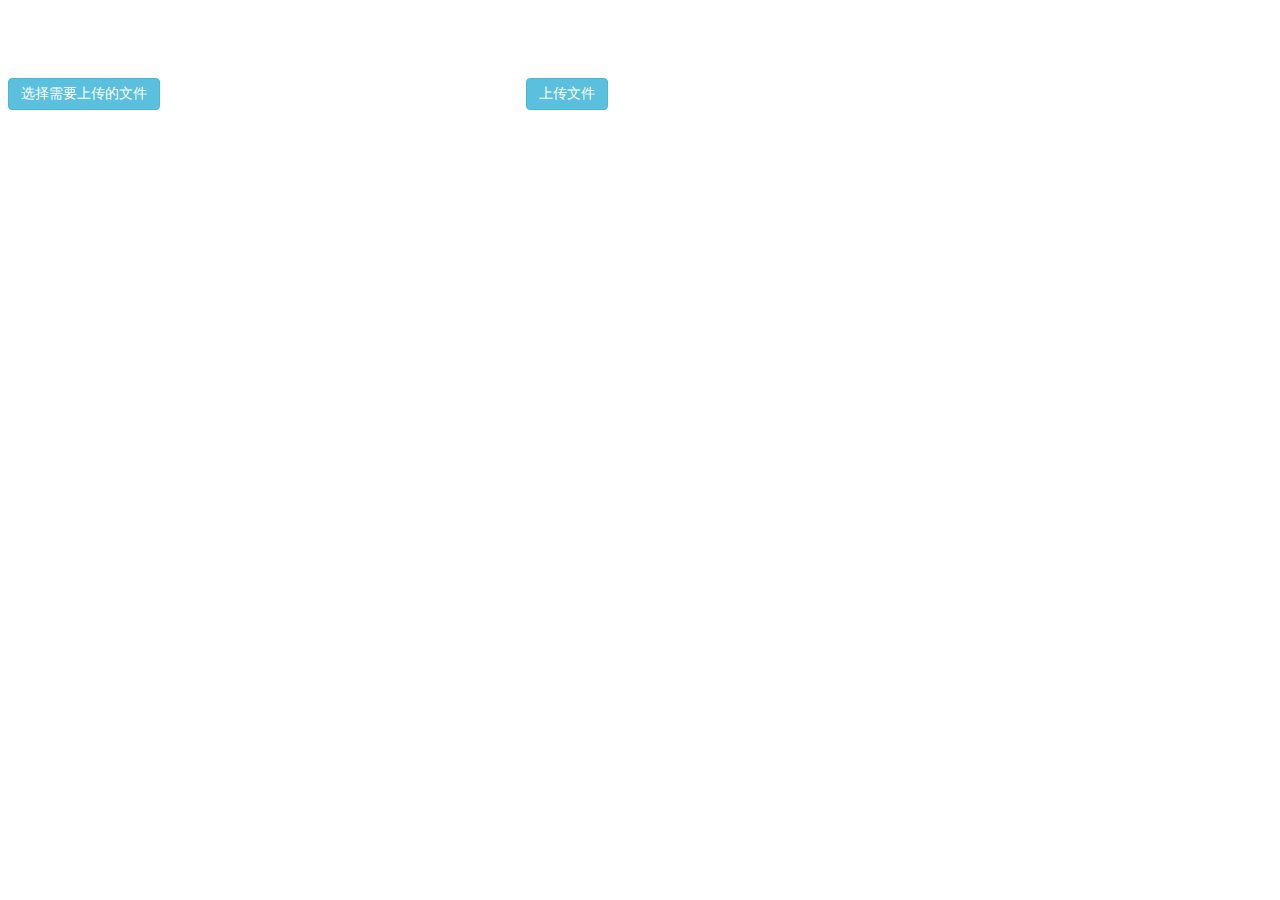
<file: HTML5-fileUpload/index.html>
<!DOCTYPE html>
<html>
	<head>
		<meta charset="UTF-8">
		<title>示例</title>
		<link href="css/HTML5-fileUpload.css" rel="stylesheet" />
		<script src="js/spark-md5.min.js"></script>
	</head>
	<style>body{padding-top: 70px;}</style>
	<body>
		<div id="upWorkFileBox"></div>
	<script src="js/html5_upload_resume_from_breakpoint.js"></script>
	<script>
		var upWorkFile = new UploadJS({
			upWorkFileBox : document.getElementById("upWorkFileBox"),
			fileMD5Qurey : "PHPsystem/fileMD5Qurey.php",
			formAction : "PHPsystem/fileUpload.php",
			mergeFilesAction : "PHPsystem/mergeFiles.php",
			fileChunk : 2*1024*1024
		});
		upWorkFile.ready();
	</script>
	</body>
</html>
</file>
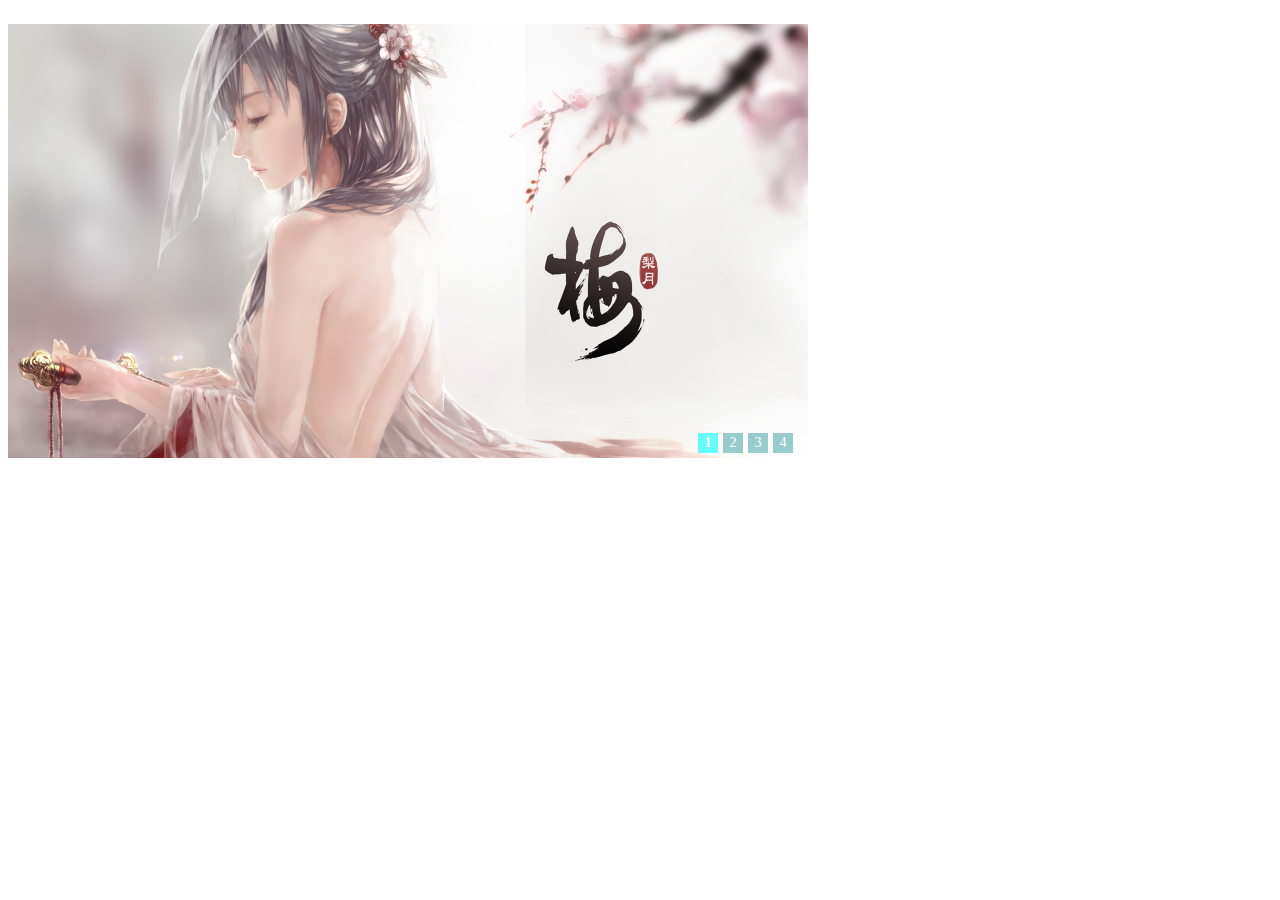
<file: imageCarousel/index.html>
<!DOCTYPE html>
<html lang="zh-CN">
<head>
	<meta charset="UTF-8">
	<title>轮播图示例</title>
	<link rel="stylesheet" href="css/imageCarousel.css">
	<script src="js/imageCarousel.js"></script>
	<style>
		#demo{width: 800px;height: 450px;}
	</style>
</head>
<body>
	<div id="demo"></div>
	<script>
		var demo = new ImageCarousel({
			dom : document.getElementById("demo"),
			imageList : ["images/1.jpg","images/2.jpg","images/3.jpg","images/4.jpg"],
			hrefList : ["###","###","###","###"],
			titleList : ["这是第一张图片","这是第二张图片","这是第三张图片","这是第四张图片"],
			path : "left",
			speed : 1000,
			sleep :2000,
			titleType : "hide",
			animationType : "CSS"
		});
		console.log(demo);
		demo.ready();
		demo.carousel("start");
	</script>
</body>
</html>
</file>
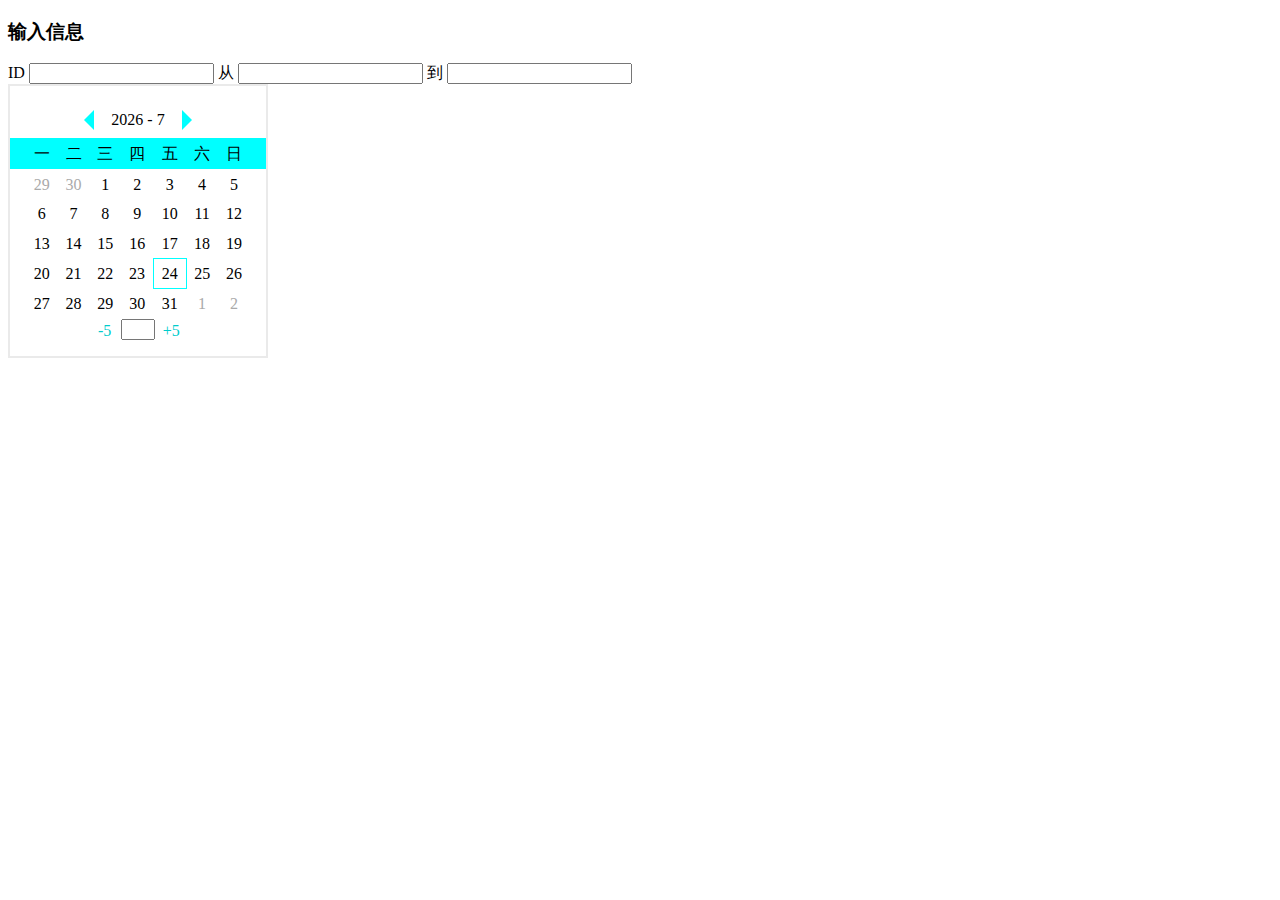
<file: inputTime/index.html>
<!DOCTYPE html>
<html>
	<head>
		<meta charset="UTF-8">
		<title>编辑时间</title>
		<link href="css/public.css" rel="stylesheet" />
	</head>
	<body>
		<div class="curriculumInfo panel panel-primary">
	    	<div class="panel-heading">
	    		<h3 class="panel-title">输入信息</h3>
	    	</div>
	    	<div>
	    		<span>ID</span>
	    		<input id="workID" type="text" autocomplete="off" />
	    		<span>从</span>
	    		<input id="time" type="text" autocomplete="off" />
	    		<span>到</span>
	    		<input id="time2" type="text" autocomplete="off" />
	    	</div>
	    </div>
	<script>
		var InputDate = (function(){
			var UI = (function(){
				var DOM = null,
					html = ['<span><a href="javascript:;" id="lastMonth" data-type="last"></a> <span id="nowMonth">--/--</span>',
							'<a href="javascript:;" id="nextMonth" data-type="next"></a></span><div class="line"></div>',
				    		'<table>',
				    			'<tr>',
				    				'<td>一</td><td>二</td><td>三</td><td>四</td><td>五</td><td>六</td><td>日</td>',
				    			'</tr>'
				    		].join("");
				html += createDay(35);
				function createDay(end){
					var html = '';
					for(var i = 0;i < end; i++){
						if(i%7 == 0){
							html += '<tr>';
						}
						html += '<td id="day'+ i +'" data-type="day"></td>';
						if(i%7 == 6){
							html += '</tr>';
						}
					}
					return html;
				}
				var create = function(){
					var inputDate = document.createElement('div');
					inputDate.id = 'inputDate';
					inputDate.innerHTML = html;
					var inputTime = document.createElement('div');
					inputTime.id = 'inputTime';
					inputTime.innerHTML = '<span><a href="javascript:;">-5 </a><input type="text"><a href="javascript:;">+5</a></span>';
					inputDate.appendChild(inputTime);
					DOM = inputDate;
					return inputDate;
				}
				return (function(){
					if(DOM === null){
						var dom = create();
						//dom.style.display = "none";
						return document.body.appendChild(dom);
					}else{
						return DOM;
					}
				})();
			})(); // UI end
			var dayList = (function(){
				var list = []; //存放着35个用于显示天数的 DOM
				var init = function(obj){
					list.push(obj);
				}
				var update = function(index,n){ //负责操作 dom 的内容
					if(!list.length > 0 || index >= 35){
						return;
					}
					return list[index].innerText = n; //能不用 innerHTML 就别用
				}
				var changeStyle = function(index,className){
					if(index < 35){
						list[index].className = className;
					}
				}
				return {
					init : init,
					update : update,
					changeStyle : changeStyle
				};
			})();
			var time = {}; //存放显示日历时所需要的时间数据
			var computeTime = function(){
				time.lastMD = new Date(time.year,time.month,0).getDate(); //上个月共有几天
				time.nowMD =  new Date(time.year,time.month+1,0).getDate(); //本月共有几天
				time.monthStart = new Date(time.year,time.month,1).getDay(); //本月1号是星期几(0 - 6)
				if(time.monthStart === 0){
					time.monthStart = 7;
				}
			}
			var init = function(){
				time.year = new Date().getFullYear();
				time.month = new Date().getMonth();
				time.day = new Date().getDate();
				setTimeout(function(){
					for(var i = 0;i < 35; i++){ //初始化 dayList
						dayList.init(document.getElementById("day"+i));
					}
					command();
				},0);
			};
			var depict = function(){ //负责描述35天具体是几号
				for(var i = 0; i < time.monthStart -1; i++){ //填充上月
					dayList.update(i,time.lastMD -(time.monthStart - i) + 2);
					dayList.changeStyle(i,"gray");
				}
				for(var i = time.monthStart -1 ; i < time.nowMD + time.monthStart ; i++){ //填充本月
					dayList.update(i,i - time.monthStart + 2);
					dayList.changeStyle(i,"");
				}
				for(var i = time.nowMD + time.monthStart -1; i < 35; i++){ //填充下月
					dayList.update(i,i - time.nowMD - time.monthStart + 2);
					dayList.changeStyle(i,"gray");
				}
				
			};
			var depictTitle = (function(){
				var nowMD_DOM = document.getElementById('nowMonth');
				return function(){
					nowMD_DOM.innerText = time.year +' - '+ (time.month + 1) + ' ';
					return;
				}
			})();
			function command(){
				setTimeout(function(){
					computeTime();
					depict();
					depictTitle();
					if(time.month === new Date().getMonth()){
						dayList.changeStyle(time.day - 1,"blueBorder");
					}
				},0);
			}
			var cutover = function(n){ // -1 or 0 or 1
				time.month += n;
				if(time.month > 11){
					time.month = 0;
					time.year++;
				}
				if(time.month < 0){
					time.month = 11;
					time.year--;
				}
				command();
				//console.log(time.year,time.month+1);
			}
			var exportTime = (function(){
				var exportDOM = null;
				var setDOM = function(dom){
					exportDOM = dom;
				};
				var setValue = function(value){
					exportDOM.value = value;
				};
				return {
					setDOM : setDOM,
					setValue : setValue
				}
			})();
			var clickEvent = function(e){ //全部点击事件的处理
				var type = e.target.dataset.type;
				var typeMap = {
					'last' : function(){
						InputDate.cutover(-1);
					},
					'next' : function(){
						InputDate.cutover(1);
					},
					'day' : function(){
						var value = time.year + '-' + ( time.month + 1) + '-' +  e.target.innerText;
						exportTime.setValue(value);
						hideUI();
					},
					'default' : function(){;}
				};
				(typeMap[type] || typeMap['default'])();
			};
			var getFocus = function(){
				exportTime.setDOM(this);
				UI.style.left = this.offsetLeft + 'px';
				UI.style.top = this.offsetHeight + this.offsetTop + 'px';
				echoUI();
			};
			var echoUI = function(){
				UI.style.display = "block";
			},
				hideUI = function(){
				UI.style.display = "none";
			};
			var bind = function(dom){
				if(dom.tagName == 'INPUT' && dom.type == 'text'){
					dom.addEventListener("focus",getFocus);
					UI.addEventListener("click",clickEvent);
					UI.addEventListener("mouseout",function(e){
						var contain = UI.compareDocumentPosition(e.relatedTarget);
						// contain == 0 表明是同一节点， contain == 20 是 UI 的后代
						if(contain !== 20 && contain !==0 ){
							hideUI();
						}
					})
				}
			};
			init()
			return {
				bind : bind,
				cutover : cutover
			};
		})();
		var inputTime = document.getElementById("time");
		InputDate.bind(inputTime);
		var inputTime2 = document.getElementById("time2");
		InputDate.bind(inputTime2);
	</script>
	</body>
</html>
</file>
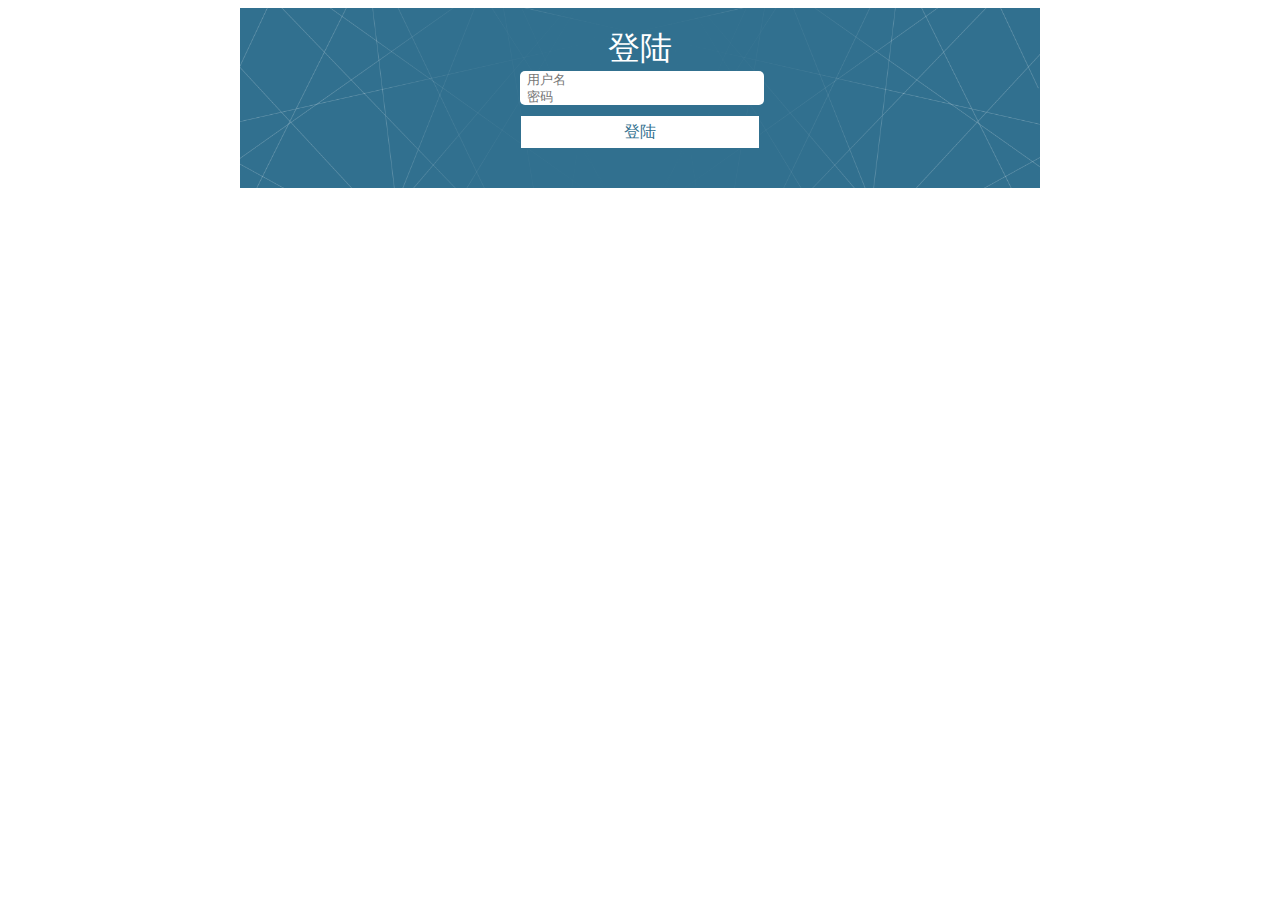
<file: loginFormCheck/index.html>
<!DOCTYPE html>
<html>
	<head>
		<meta charset="UTF-8">
		<title>登陆</title>
		<link href="css/loginFormCheck.css" rel="stylesheet" />
		<script src="js/loginFormCheck.js"></script>
	</head>
	<body>
		<div id="login">
			<div>
				<form>
					<span>登陆</span>
					<div>
						<input type="text" id="userName" autocomplete="off" placeholder="用户名" />
					</div>
					<div>
						<input type="password" id="password" placeholder="密码" />
					</div>
					<input type="submit" class="button" value="登陆" />
				</form>
			</div>
		</div>
		<script>
			var loginCheck = new FormCheck({
				formObj : document.getElementById("login").getElementsByTagName("form")[0],
				callback : function(){
					console.log("通过ajax提交表单");
				}
			});
			loginCheck.bind(0,"mail","请输入您的用户名","用户名格式错误");
			loginCheck.bind(1,"^[A-z0-9]{6,16}$","请输入您的密码","密码格式错误");
			loginCheck.ready();
		</script>
	</body>
</html>
</file>
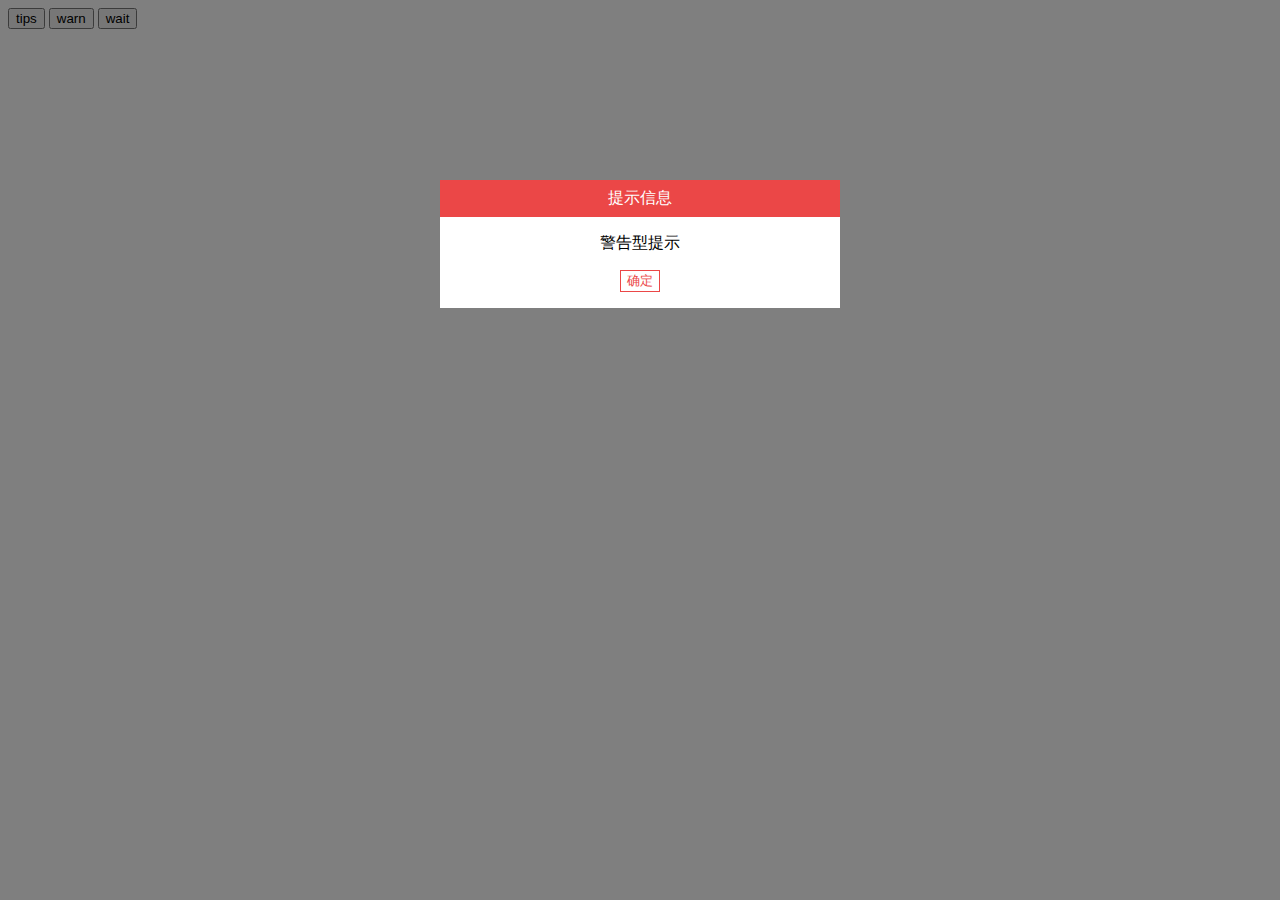
<file: maskTips/index.html>
<!DOCTYPE html>
<html>
	<head>
		<meta charset="UTF-8">
		<title>测试遮掩层</title>
		<link href="css/maskTips.css" rel="stylesheet" />
		<script src="js/maskTips.js"></script>
	</head>
	<body>
		<input id="tips" type="button"  value="tips"/>
		<input id="warn" type="button"  value="warn"/>
		<input id="wait" type="button"  value="wait"/>
		<script>
			maskLayer.tips("警告型提示","failed");
			maskLayer.news("等待2秒","",2000,function(){
				maskLayer.tips("2秒后的回调函数");
				maskLayer.tips("提示2");
			});
			document.getElementById("tips").addEventListener("click",function(){
				maskLayer.tips("弹出普通提示");
			});
			document.getElementById("warn").addEventListener("click",function(){
				maskLayer.warn("警告框，按确认才能执行回调函数",function(){
					maskLayer.tips("233");
				});
			});
			document.getElementById("wait").addEventListener("click",function(){
				maskLayer.wait("只能一直等待下去，用户无法自行关闭。<br>请通过程序在且当的时候关闭它。<br> 调用 maskLayer.clearMask(); 即可关闭。");
			})
		</script>
	</body>
</html>
</file>
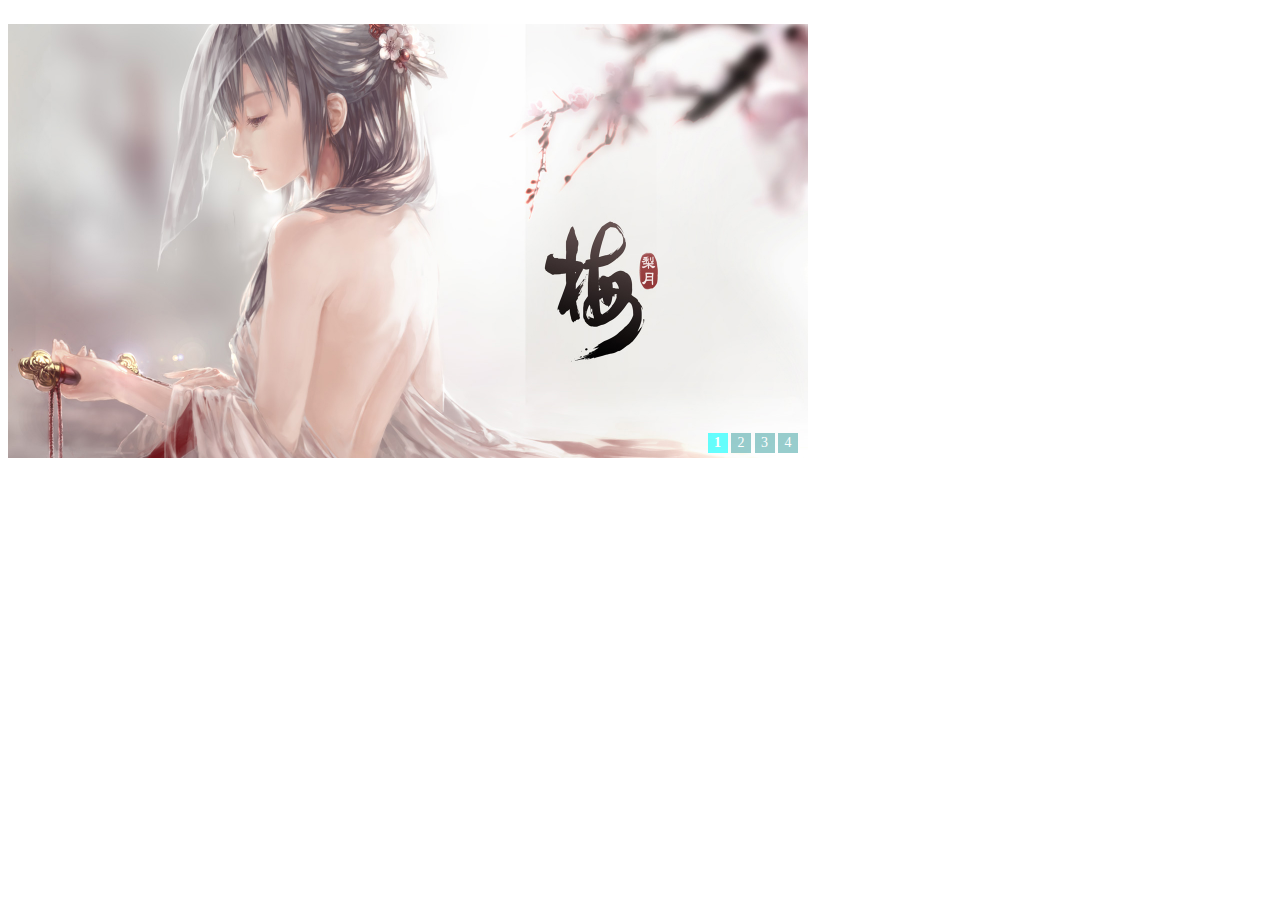
<file: imageCarousel/纯js轮播图动画效果：requestAnimationFrame 实现.html>
<!doctype html>
<html>
<head>
<meta charset="utf-8">
<title>原生js轮播</title>
<style>

#box{
	width:800px;
	height:450px;
	position: relative;
	overflow:hidden;
}
ul{
	width:3200px;
	position: relative;
	padding: 0;
}
li{
	display:block;
	float: left;
}
li>img{
	width:800px;
	height:450px;
}
.switchImg{
	position: absolute;
	right: 10px;
    bottom: 5px;
    text-align: center;
    font-size: 14px;
    line-height: 20px;
    cursor: default;
}
.switchImg span{
	background-color: hsla(180,35%,50%,0.6);
	color: #fff;
	width: 20px;
	height: 20px;
	display: inline-block;
	transition: all 0.5s;
}
.switchImg span:hover{
	background-color: hsla(180,100%,50%,0.6);
}
.switchImg .activeImg{
	background-color: hsla(180,100%,50%,0.6);
	font-weight: 900;
}
</style>
</head>
<body>
<div id="box">
	<ul id="list">
    	<li><img src="images/1.jpg" /></li>
        <li><img src="images/2.jpg" /></li>
        <li><img src="images/3.jpg" /></li>
        <li><img src="images/4.jpg" /></li>
    </ul>
    <div class="switchImg">
    	<span class="activeImg">1</span>
    	<span>2</span>
    	<span>3</span>
    	<span>4</span>
    </div>
</div>
<script>
	Object.prototype.myAnimate=function(type,endValue){
		var obj=this;
		var type=type;
		var endValue=endValue;
		var framePosition;
		switch(type){
			case "left":
					var startValue= obj.style.left? parseFloat(obj.style.left): obj.clientLeft ;
		}
		var Position=startValue;
		framePosition=(endValue-startValue)/60;
		var i=60;
		var execAnimate=function(){
			Position+=framePosition;
			obj.style.left=Position +"px";
			if(--i){
				requestAnimationFrame(execAnimate);
			}
		}
		execAnimate();
	}
	/*初始化的参数*/
	var list = document.getElementById("list"),
		imgWidth=list.getElementsByTagName("li")[0].clientWidth,
		switchImg=document.getElementById("box").getElementsByClassName("switchImg")[0],
		imgIndex=0,
		imgNumber=switchImg.getElementsByTagName("span").length,
		Timer;

	function changeImg(bumber){
		var bumber=bumber?parseInt(bumber)-1:0;
		imgIndex=bumber;
		list.myAnimate("left",-imgWidth*bumber);
	}
	function startTimer(){
		Timer=setInterval(function(){
				if(++imgIndex>=imgNumber){
					imgIndex=0;
				}
				switchImg.getElementsByTagName("span")[imgIndex].click();
			},2000);
	}

	document.addEventListener("visibilitychange",function onVisibilityChange(e){
		if(document.hidden){
			clearInterval(Timer);
		}
		else{
			startTimer();
		}
	})

	switchImg.addEventListener("click",function(e){
		document.getElementsByClassName("activeImg")[0].classList.remove("activeImg");
		e.target.classList.add("activeImg");
		changeImg(e.target.innerHTML);
		clearInterval(Timer);
		setTimeout(startTimer(),2000);
	},false);

	list.addEventListener("mouseover",function(e){
		clearInterval(Timer);
	},false)
	list.addEventListener("mouseout",function(e){
		startTimer();
	},false)

	startTimer();
</script>
</body>
</html>
</file>
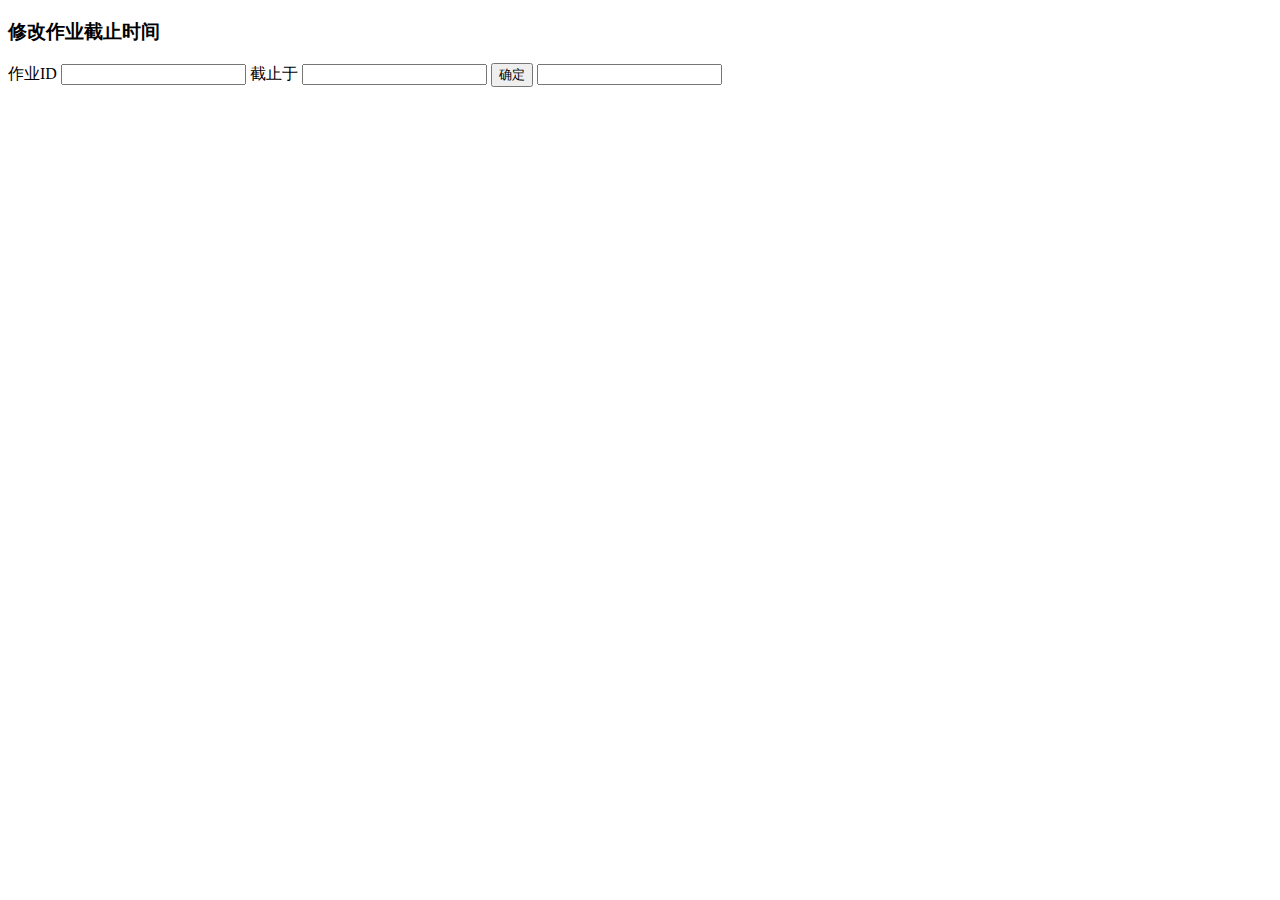
<file: inputTime/editTime.html>
<!DOCTYPE html>
<html>
	<head>
		<meta charset="UTF-8">
		<title>编辑时间</title>
		<link href="css/public.css" rel="stylesheet" />
	</head>
	<body>
		<div class="curriculumInfo panel panel-primary">
	    	<div class="panel-heading">
	    		<h3 class="panel-title">修改作业截止时间</h3>
	    	</div>
	    	<div>
	    		<span>作业ID</span>
	    		<input id="workID" type="text" autocomplete="off" />
	    		<span>截止于</span>
	    		<input id="time" type="text" autocomplete="off" />
	    		<input type="button" value="确定" data-type="save-week">
	    		<input id="time2" type="text" autocomplete="off" />
	    	</div>
	    </div>		
	<script>
		var InputDate = (function(){
			var UI = (function(){
				var DOM = null,
					html = ['<span><a href="javascript:;" id="lastMonth" data-type="last"></a> <span id="nowMonth">--/--</span>',
							'<a href="javascript:;" id="nextMonth" data-type="next"></a></span><div></div>',
				    		'<table>',
				    			'<tr>',
				    				'<td>一</td><td>二</td><td>三</td><td>四</td><td>五</td><td>六</td><td>日</td>',
				    			'</tr>'
				    		].join("");
				html += createDay(35);
				function createDay(end){
					var html = '';
					for(var i = 0;i < end; i++){
						if(i%7 == 0){
							html += '<tr>';
						}
						html += '<td id="day'+ i +'" data-type="day"></td>';
						if(i%7 == 6){
							html += '</tr>';
						}
					}
					return html;
				}
				var create = function(){
					var div = document.createElement('div');
					div.id = 'inputTime';
					div.innerHTML = html;
					DOM = div;
					return div;
				}
				return (function(){
					if(DOM === null){
						var dom = create();
						dom.style.display = "none";
						return document.body.appendChild(dom);
					}else{
						return DOM;
					}
				})();
			})(); // UI end
			var dayList = (function(){
				var list = []; //存放着35个用于显示天数的 DOM
				var init = function(obj){
					list.push(obj);
				}
				var update = function(index,n){ //负责操作 dom 的内容
					if(!list.length > 0 || index >= 35){
						return;
					}
					return list[index].innerText = n; //能不用 innerHTML 就别用
				}
				var changeStyle = function(index,className){
					if(index < 35){
						list[index].className = className;
					}
				}
				return {
					init : init,
					update : update,
					changeStyle : changeStyle
				};
			})();
			var time = {}; //存放显示日历时所需要的时间数据
			var computeTime = function(){
				time.lastMD = new Date(time.year,time.month,0).getDate(); //上个月共有几天
				time.nowMD =  new Date(time.year,time.month+1,0).getDate(); //本月共有几天
				time.monthStart = new Date(time.year,time.month,1).getDay(); //本月1号是星期几(0 - 6)
				if(time.monthStart === 0){
					time.monthStart = 7;
				}
			}
			var init = function(){
				time.year = new Date().getFullYear();
				time.month = new Date().getMonth();
				time.day = new Date().getDate();
				setTimeout(function(){
					for(var i = 0;i < 35; i++){ //初始化 dayList
						dayList.init(document.getElementById("day"+i));
					}
					command();
				},0);
			};
			var depict = function(){ //负责描述35天具体是几号
				for(var i = 0; i < time.monthStart -1; i++){ //填充上月
					dayList.update(i,time.lastMD -(time.monthStart - i) + 2);
					dayList.changeStyle(i,"gray");
				}
				for(var i = time.monthStart -1 ; i < time.nowMD + time.monthStart ; i++){ //填充本月
					dayList.update(i,i - time.monthStart + 2);
					dayList.changeStyle(i,"");
				}
				for(var i = time.nowMD + time.monthStart -1; i < 35; i++){ //填充下月
					dayList.update(i,i - time.nowMD - time.monthStart + 2);
					dayList.changeStyle(i,"gray");
				}
				
			};
			var depictTitle = (function(){
				var nowMD_DOM = document.getElementById('nowMonth');
				return function(){
					nowMD_DOM.innerText = time.year +' - '+ (time.month + 1) + ' ';
					return;
				}
			})();
			function command(){
				setTimeout(function(){
					computeTime();
					depict();
					depictTitle();
				},0);
			}
			var cutover = function(n){ // -1 or 0 or 1
				time.month += n;
				if(time.month > 11){
					time.month = 0;
					time.year++;
				}
				if(time.month < 0){
					time.month = 11;
					time.year--;
				}
				command();
				//console.log(time.year,time.month+1);
			}
			var exportTime = (function(){
				var exportDOM = null;
				var setDOM = function(dom){
					exportDOM = dom;
				};
				var setValue = function(value){
					exportDOM.value = value;
				};
				return {
					setDOM : setDOM,
					setValue : setValue
				}
			})();
			var clickEvent = function(e){ //全部点击事件的处理
				var type = e.target.dataset.type;
				var typeMap = {
					'last' : function(){
						InputDate.cutover(-1);
					},
					'next' : function(){
						InputDate.cutover(1);
					},
					'day' : function(){
						var value = time.year + '-' + ( time.month + 1) + '-' +  e.target.innerText;
						exportTime.setValue(value);
						hideUI();
					},
					'default' : function(){;}
				};
				(typeMap[type] || typeMap['default'])();
			};
			var getFocus = function(){
				exportTime.setDOM(this);
				UI.style.left = this.offsetLeft + 'px';
				UI.style.top = this.offsetHeight + this.offsetTop + 'px';
				echoUI();
			};
			var echoUI = function(){
				UI.style.display = "block";
			},
				hideUI = function(){
				UI.style.display = "none";
			};
			var bind = function(dom){
				if(dom.tagName == 'INPUT' && dom.type == 'text'){
					dom.addEventListener("focus",getFocus);
					UI.addEventListener("click",clickEvent);
					UI.addEventListener("mouseout",function(e){
						var contain = UI.compareDocumentPosition(e.relatedTarget);
						// contain == 0 表明是同一节点， contain == 20 是 UI 的后代
						if(contain !== 20 && contain !==0 ){
							hideUI();
						}
					})
				}
			};
			init()
			return {
				bind : bind,
				cutover : cutover
			};
		})();
		var inputTime = document.getElementById("time");
		InputDate.bind(inputTime);
		var inputTime2 = document.getElementById("time2");
		InputDate.bind(inputTime2);
	</script>
	</body>
</html>
</file>
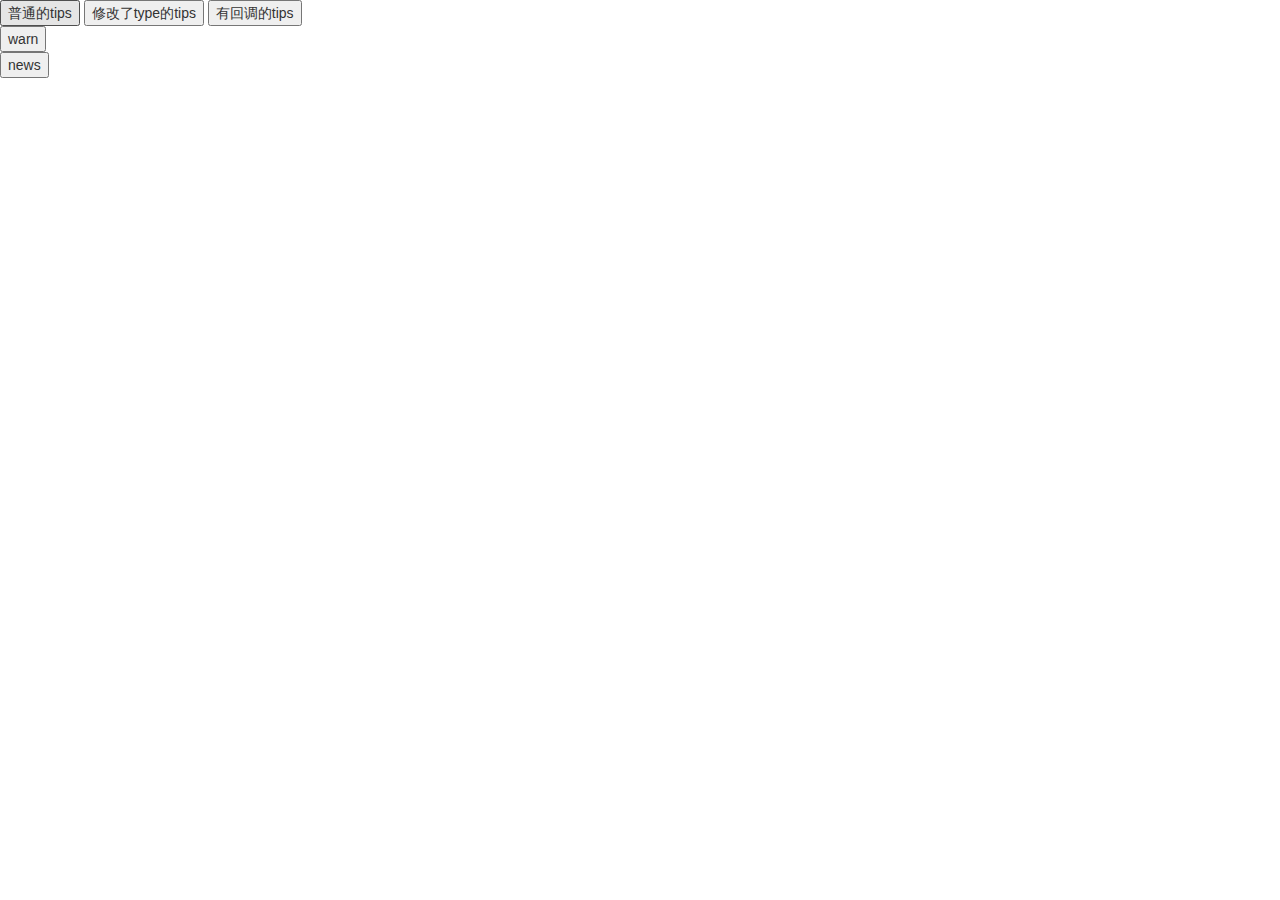
<file: maskTips/index-bootstrap.html>
<!DOCTYPE html>
<html>
	<head>
		<meta charset="UTF-8">
		<title>测试遮掩层</title>
		<link href="css/bootstrap.min.css" rel="stylesheet" />
		<link href="css/bootstrap-maskTips.css" rel="stylesheet" />
		<script src="https://code.jquery.com/jquery-1.11.1.min.js"></script>
		<script src="js/bootstrap-maskTips.js"></script>
	</head>
	<body>
		<input type="button"  value="普通的tips" onclick="openTips()"/>
		<input type="button"  value="修改了type的tips" onclick="openTips2()"/>
		<input type="button"  value="有回调的tips" onclick="openTips3()"/>
		<br>
		<input type="button"  value="warn" onclick="openWarn()"/>
		<br>
		<input type="button"  value="news" onclick="openNews()" />

		<script>
			function openTips(){
				maskLayer.tips('提示的内容');
			}
			function openTips2(){
				maskLayer.tips({message: '提示的内容',type: 'danger'});
			}
			function openTips3(){
				maskLayer.tips('提示的内容',function(){
					maskLayer.news('这是 Tips 的回调');
				});
			}

			function openWarn(){
				maskLayer.warn('警告的内容',function(){
					maskLayer.news('这是 warn 的回调');
				});
			}

			function openNews(){
				maskLayer.news('第一条提示');
				maskLayer.news({message: '第二条提示',type: 'danger',time: 4000});
				maskLayer.news({message: '第三条提示',type: 'success',time: 3000});
			}
		</script>
	</body>
</html>
</file>
<file: HTML5-fileUpload/css/HTML5-fileUpload.css>
.icon-file-30px{
	display: inline-block;
	width: 30px;
	height: 30px;
	background-image: url(../img/icon-file-30px.png);
	background-repeat: no-repeat;
	vertical-align: middle;
}
.icon-file-30px-doc{background-position: 0 0;}
.icon-file-30px-ppt{background-position: -30px 0;}
.icon-file-30px-xls{background-position: -60px 0;}
.icon-file-30px-img{background-position: 0 -30px;}
.icon-file-30px-video{background-position: -30px -30px;}
.icon-file-30px-txt{background-position: -60px -30px;}
.icon-file-30px-zip{background-position: 0 -60px;}
.icon-file-30px-rar{background-position: -30px -60px;}
.icon-file-30px-file{background-position: -60px -60px;}

#upWorkFileBox{
	width: 600px;
}
.file{
	position: absolute;
	width: 150px;
	height: 34px;
	cursor: pointer;
	opacity: 0;
}
.file-select-info,#upWorkFileForm input[type="submit"]{
	display: inline-block;
    padding: 6px 12px;
    margin-bottom: 0;
    font-size: 14px;
    font-weight: normal;
    text-align: center;
    white-space: nowrap;
    vertical-align: middle;
    cursor: pointer;
    background-image: none;
    border: 1px solid transparent;
    border-radius: 4px;
    color: #ffffff;
    background-color: #5bc0de;
    border-color: #46b8da;
    box-sizing: border-box;
}
.title{
	border-left: #5bc0de 4px solid;
	text-indent: 0.5em;
}
.title+p{
	text-indent: 1em;
}
#upWorkFileForm input[type="submit"]{
	float: right;
}
#toBeUploaded{
	border: 1px #ccc solid;
	margin-top: 20px;
	padding-left: 0;
	font-size: 12px;
	line-height: 2em;
	display: none;
	width: 100%;
	border-collapse: collapse;
}
#toBeUploaded tr{
	text-align: center;
}
#toBeUploaded tr:first-child{
	background-color: #eee;
}
#toBeUploaded tr td{
	padding: 5px 10px;
	vertical-align: middle;
}
#toBeUploaded tr td:first-child{
	width: 50%;
	text-align: left;
	max-width: 15em;
	overflow: hidden;
	text-overflow: ellipsis;
}
#toBeUploaded tr td:not(:first-child){
	min-width: 5em;
	max-width: 5em;
}
</file>
<file: imageCarousel/css/imageCarousel.css>
.imageCarousel{
	width: 100%;
	min-height:250px;
	position: relative;
	overflow:hidden;
}
.imageCarousel ul{
	min-width:3200px;
	position: relative;
	padding: 0;
}
.imageCarousel ul li{
	display:block;
	float: left;
}
.imageCarousel ul li img{
	width: 100%;
	transition: all 0.5s;
}
.IC-switchImg{
	position: absolute;
	right: 10px;
    bottom: 5px;
    text-align: center;
    font-size: 14px;
    line-height: 20px;
    cursor: default;
}
.IC-switchImg span{
	background-color: hsla(180,35%,50%,0.6);
	color: #fff;
	width: 20px;
	height: 20px;
	display: inline-block;
	margin-right: 5px;
	transition: all 0.5s;
}
.IC-switchImg span:hover{
	background-color: hsla(180,100%,50%,0.6);
}
.IC-switchImg .activeImg{
	background-color: hsla(180,100%,50%,0.6);
	font-weight: 900;
}
.IC-title{
	width: 80%;
	position: absolute;
    bottom: -60px;
    text-indent: 2em;
    overflow: hidden;
    text-overflow: ellipsis;
    background: linear-gradient(to right, hsla(180,35%,50%,0.6),hsla(180,100%,50%,0.6),hsla(0,0%,0%,0));
    transition: all 0.5s;
}
.imageCarousel:hover .IC-title{
	bottom: 0;
	transition: all 0.5s;
}
</file>
<file: inputTime/css/public.css>
/*日期选择插件样式*/
#inputDate{
	width: 14em;
	text-align: center;
	padding: 1em;
	position: absolute;
	border: 2px solid #eaeaea;
	cursor: default;
	z-index: 9;
}
#inputDate>span{
	width: 8em;
	display: inline-block;
	margin: 0.5em 0;
}
#inputDate>div.line{
	width: 16em;
	height: 31px;
	background-color: #0ff;
	position: absolute;
	left: 0;
	z-index: -1;
}
#inputDate #lastMonth{
	content: '';
	display: inline-block;
	width: 0;
	height: 0;
	border: 10px solid transparent;
	border-right-color: #0ff;
	vertical-align: middle;
	float: left;
}
#inputDate #nowMonth{
	line-height: 20px;
	display: inline-block;
}
#inputDate #nextMonth{
	content: '';
	display: inline-block;
	width: 0;
	height: 0;
	border: 10px solid transparent;
	border-left-color: #0ff;
	vertical-align: middle;
	float: right;
}
#inputDate table{
	border-collapse: collapse;
}
#inputDate table td{
	width: 2em;
	padding: 0.35em;
}
#inputDate table td.gray{
	color: #aaa;
}
#inputDate table td.blueBorder{
	border: #0ff 1px solid;
}
#inputDate #inputTime{
	color: #f00;
}
#inputDate #inputTime input[type="text"]{
	width: 2em;
	display: inline-block;
}
#inputDate #inputTime a{
	color: #0cc;
	text-decoration: none;
	display: inline-block;
	width: 2em;
	vertical-align: bottom;
}
</file>
<file: loginFormCheck/css/loginFormCheck.css>
﻿#loadedFileUI{
	width: 710px;
	margin-top: 10px;
}
#loadFileList{
	display: table;
	padding: 0;
	width: 100%;
}
#loadFileList li{
	width: 100%;
	display: table-row;
}
#loadFileList>li:first-child{
	background-color: #eee;
}
#loadFileList li div{
	display: table-cell;
	padding: 0.4em;
}
#loadFileList li div:not(:first-child){
	display: inline-block;
	width: 6em;
}
#loadFileList li div:nth-child(2){
	min-width: 40%;
    height: 32px;
    line-height: 36px;
    overflow: hidden;
    text-overflow: ellipsis;
}
#loadFileList li div:nth-child(5){
	min-width: 11em;
}
#login{
	width: 800px;
	background-color: #31708f;
	margin: 0 auto;
}
#login>div{
	background-image: url(../img/bj-solid.png);
	background-size: 100% 100%;
	height: 180px;
	text-align: center;
	color: white;
	transition: all 0.5s;
}
#login:hover>div{
	background-size: 150% 150%;
	background-position: 50% 50%;
	transition: background-size 0.5s;
}
#login form{
	padding: 1.2em 0;
	position: absolute;
	width: 240px;
	left: calc(50% - 120px);
}
#login form span{
	font-size: 32px;
}
#login form input{
	display: block;
	width: 100%;
	color: #31708f;
	font-weight: 500;
}
#login form div{
	position: relative;
}
#login form div>input{
	border: none;
	text-indent: 5px;
}
#login form div>input:focus{
	outline: none;
}
#login form div input{border-radius:5px 5px 0 0;}
#login form div+div input{border-radius:0 0 5px 5px;}
#login form input[type="submit"]{
	margin: 10px 0;
}
@media only screen and (max-width: 480px) {
#login{
	width: 360px;
}
#login>div{
	background-image: none;
}
}
.button{
	border: 1px solid #31708f;
	background-color: white;
	font-size: 16px;
	line-height: 22px;
	transition: all 0.5s;
	padding: 5px 16px;
	color: #000;
}
.button:hover{
	background-color: #31708f;
	color: white !important;
	border: 1px solid white;
}
/*表单验证样式*/
.input-error{
	outline: 1px #f00 solid;
	color: #f00;
}
.input-error-Message{
	position: absolute;
    top: 2px;
    right: 5px;
	color: #f00;
	font-size: 12px;
}
</file>
<file: maskTips/css/maskTips.css>
#maskBackground{
	width: 100%;
	height: 100%;
	font-size: 16px;
	background-color: hsla(0,0%,0%,0.5);
	position: fixed;
	top: 0;
	left: 0;
	z-index: 10;
}
#maskBackground>div{
	width: 400px;
	min-height: 5em;
	background-color: white;
	position: fixed;
	top: 20%;
	left: calc(50% - 200px);
	text-align: center;
	padding-bottom: 1em;
}
#maskBackground div p:first-child{
	background-color: #428bca;
	padding: 0.5em;
	color: white;
	margin: 0 0 16px 0;
}
#maskBackground div.failed p:first-child{
	background-color: hsl(0,80%,60%);
}
#maskBackground div.success p:first-child{
	background-color: hsl(120,50%,60%);
}
#maskBackground div span input[type="button"]{
	border: 1px #428bca solid;
	background-color: white;
}
#maskBackground div.failed span input[type="button"]{
	border: 1px hsl(0,80%,60%) solid;
	background-color: white;
	color: hsl(0,80%,60%);
	margin: 0 1em;
}
/*加载动画 start */
#preloader_1{
	position: relative;
	padding-top: 45px;
    left: calc(50% - 25px);
    bottom: 24px;
}
#preloader_1 span{
	display:block;
	bottom:0px;
	width: 9px;
	height: 5px;
	background:#9b59b6;
	position:absolute;
-webkit-animation: preloader_1 1.5s	 infinite ease-in-out;
-moz-animation: preloader_1 1.5s	 infinite ease-in-out;
-ms-animation: preloader_1 1.5s	 infinite ease-in-out;
-o-animation: preloader_1 1.5s	 infinite ease-in-out;
animation: preloader_1 1.5s	 infinite ease-in-out;

}
#preloader_1 span:nth-child(2){
left:11px;
-webkit-animation-delay: .2s;
-moz-animation-delay: .2s;
-ms-animation-delay: .2s;
-o-animation-delay: .2s;
animation-delay: .2s;

}
#preloader_1 span:nth-child(3){
left:22px;
-webkit-animation-delay: .4s;
-moz-animation-delay: .4s;
-ms-animation-delay: .4s;
-o-animation-delay: .4s;
animation-delay: .4s;
}
#preloader_1 span:nth-child(4){
left:33px;
-webkit-animation-delay: .6s;
-moz-animation-delay: .6s;
-ms-animation-delay: .6s;
-o-animation-delay: .6s;
animation-delay: .6s;
}
#preloader_1 span:nth-child(5){
left:44px;
-webkit-animation-delay: .8s;
-moz-animation-delay: .8s;
-ms-animation-delay: .8s;
-o-animation-delay: .8s;
animation-delay: .8s;
}
@-webkit-keyframes preloader_1 {
    0% {height:5px;-webkit-transform:translateY(0px);background:#9b59b6;}
    25% {height:30px;-webkit-transform:translateY(15px);background:#3498db;}
    50% {height:5px;-webkit-transform:translateY(0px);background:#9b59b6;}
    100% {height:5px;-webkit-transform:translateY(0px);background:#9b59b6;}
}

@-moz-keyframes preloader_1 {
    0% {height:5px;-moz-transform:translateY(0px);background:#9b59b6;}
    25% {height:30px;-moz-transform:translateY(15px);background:#3498db;}
    50% {height:5px;-moz-transform:translateY(0px);background:#9b59b6;}
    100% {height:5px;-moz-transform:translateY(0px);background:#9b59b6;}
}

@-ms-keyframes preloader_1 {
    0% {height:5px;-ms-transform:translateY(0px);background:#9b59b6;}
    25% {height:30px;-ms-transform:translateY(15px);background:#3498db;}
    50% {height:5px;-ms-transform:translateY(0px);background:#9b59b6;}
    100% {height:5px;-ms-transform:translateY(0px);background:#9b59b6;}
}

@keyframes preloader_1 {
    0% {height:5px;transform:translateY(0px);background:#9b59b6;}
    25% {height:30px;transform:translateY(15px);background:#3498db;}
    50% {height:5px;transform:translateY(0px);background:#9b59b6;}
    100% {height:5px;transform:translateY(0px);background:#9b59b6;}
}
/*加载动画 END */
</file>
